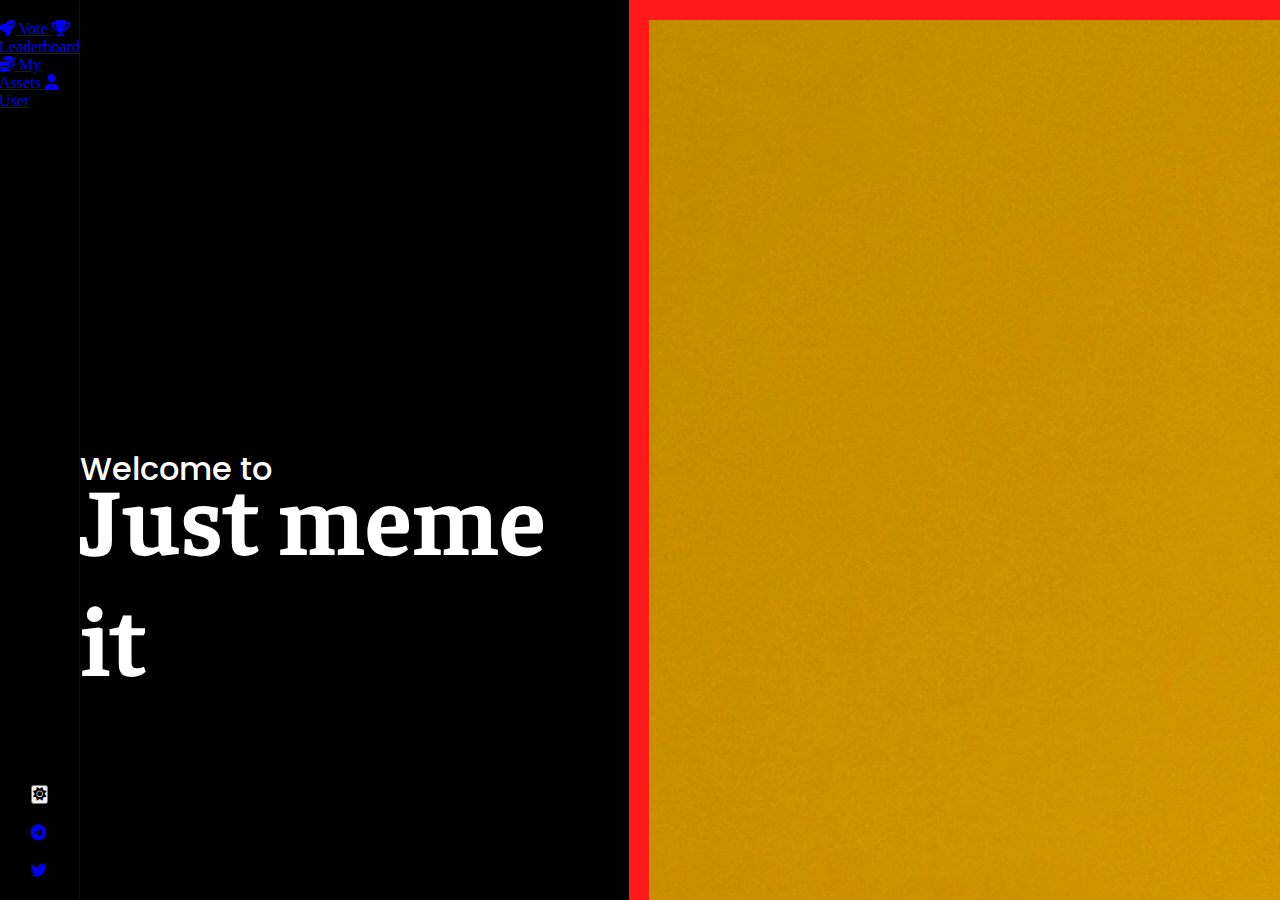
<file: index.html>
<!DOCTYPE html>
<html lang="en">
  <head>
    <meta charset="UTF-8" />
    <meta name="viewport" content="width=device-width, initial-scale=1.0" />
    <title>Just meme it</title>
    <link
      href="https://fonts.googleapis.com/css2?family=Poppins:wght@400;500;700&display=swap"
      rel="stylesheet"
    />
    <link
      href="https://fonts.googleapis.com/css2?family=Faustina:wght@700&display=swap"
      rel="stylesheet"
    />
    <link
      href="https://cdnjs.cloudflare.com/ajax/libs/font-awesome/6.0.0-beta3/css/all.min.css"
      rel="stylesheet"
    />
    <link rel="stylesheet" href="styles.css" />
  </head>

  <body>
    <div class="sidebar">
      <div class="top-icons">
        <a class="sidebar-icon" href="pages/vote.html">
          <i class="fa-solid fa-rocket"></i>
          <span>Vote</span>
        </a>
        <a class="sidebar-icon" href="pages/leaderboard.html">
          <i class="fa-solid fa-trophy"></i>
          <span>Leaderboard</span>
        </a>
        <a class="sidebar-icon" href="pages/assets.html">
          <i class="fa-solid fa-coins"></i>
          <span>My Assets</span>
        </a>
        <a class="sidebar-icon" href="pages/user.html">
          <i class="fa-solid fa-user"></i>
          <span>User</span>
        </a>
      </div>
      <div class="bottom-icons">
        <button class="toggle-mode" id="toggleModeBtn" type="button">
          <i class="fa-solid fa-sun"></i>
        </button>
        <a href="https://t.me/yourusername" target="_blank">
          <i class="fa-brands fa-telegram"></i>
        </a>
        <a href="https://twitter.com/yourusername" target="_blank">
          <i class="fa-brands fa-twitter"></i>
        </a>
      </div>
    </div>

    <div class="left">
      <p>Welcome to</p>
      <h1>Just meme it</h1>
    </div>

    <div class="right">
      <img src="images/dog.jpg" alt="meme" />
    </div>

    <script src="script.js"></script>
  </body>
</html>
</file>
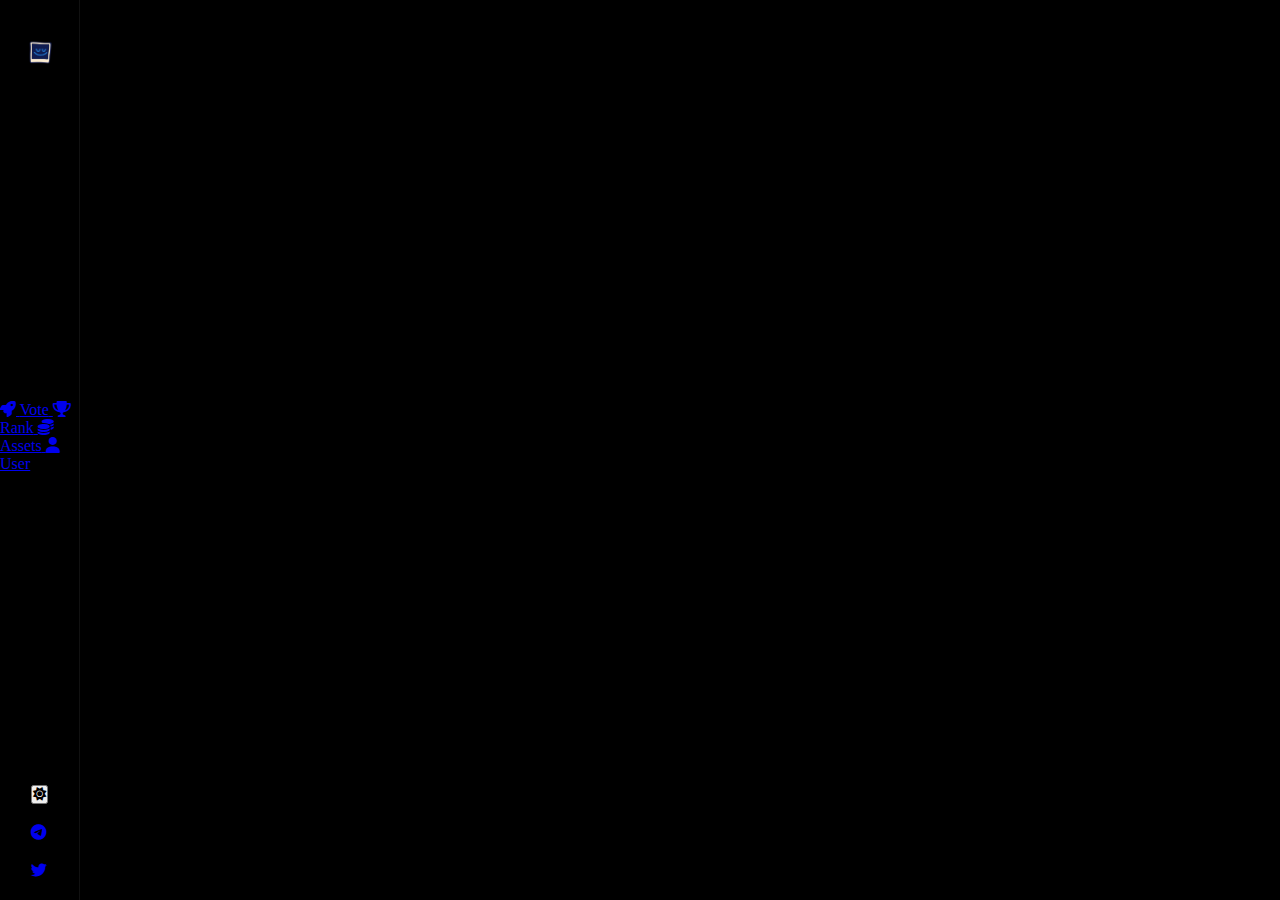
<file: pages/assets.html>
<!DOCTYPE html>
<html lang="en">
  <head>
    <meta charset="UTF-8" />
    <meta name="viewport" content="width=device-width, initial-scale=1.0" />
    <title>Assets | Just meme it</title>
    <link
      href="https://fonts.googleapis.com/css2?family=Poppins:wght@400;500;700&display=swap"
      rel="stylesheet"
    />
    <link
      href="https://fonts.googleapis.com/css2?family=Faustina:wght@700&display=swap"
      rel="stylesheet"
    />
    <link
      href="https://cdnjs.cloudflare.com/ajax/libs/font-awesome/6.0.0-beta3/css/all.min.css"
      rel="stylesheet"
    />
    <link rel="stylesheet" href="../styles.css" />
  </head>

  <body>
    <div class="sidebar">
      <div class="logo-section">
        <a class="sidebar-icon" href="../index.html">
          <img src="../images/logo.png" alt="Logo" class="sidebar-logo" />
        </a>
        <div class="logo-underline"></div>
      </div>
      <div class="top-icons">
        <a class="sidebar-icon" href="vote.html">
          <i class="fa-solid fa-rocket"></i>
          <span>Vote</span>
        </a>
        <a class="sidebar-icon" href="rank.html">
          <i class="fa-solid fa-trophy"></i>
          <span>Rank</span>
        </a>
        <a class="sidebar-icon active" href="assets.html">
          <i class="fa-solid fa-coins"></i>
          <span>Assets</span>
        </a>
        <a class="sidebar-icon" href="user.html">
          <i class="fa-solid fa-user"></i>
          <span>User</span>
        </a>
      </div>
      <div class="bottom-icons">
        <button class="toggle-mode" id="toggleModeBtn" type="button">
          <i class="fa-solid fa-sun"></i>
        </button>
        <a href="https://t.me/yourusername" target="_blank">
          <i class="fa-brands fa-telegram"></i>
        </a>
        <a href="https://twitter.com/yourusername" target="_blank">
          <i class="fa-brands fa-twitter"></i>
        </a>
      </div>
    </div>

    <!-- <div class="left">
      <h1>Your Assets</h1>
      <p>View and manage your assets here.</p>
      <div class="assets-container">
        <div class="asset-card">
          <div class="asset-info">
            <h2>Asset Name</h2>
            <p>Asset Description</p>
          </div>
          <div class="asset-actions">
            <button class="btn-manage">Manage</button>
          </div>
        </div>
      </div>
    </div> -->

    <script src="../script.js"></script>
  </body>
</html>
</file>
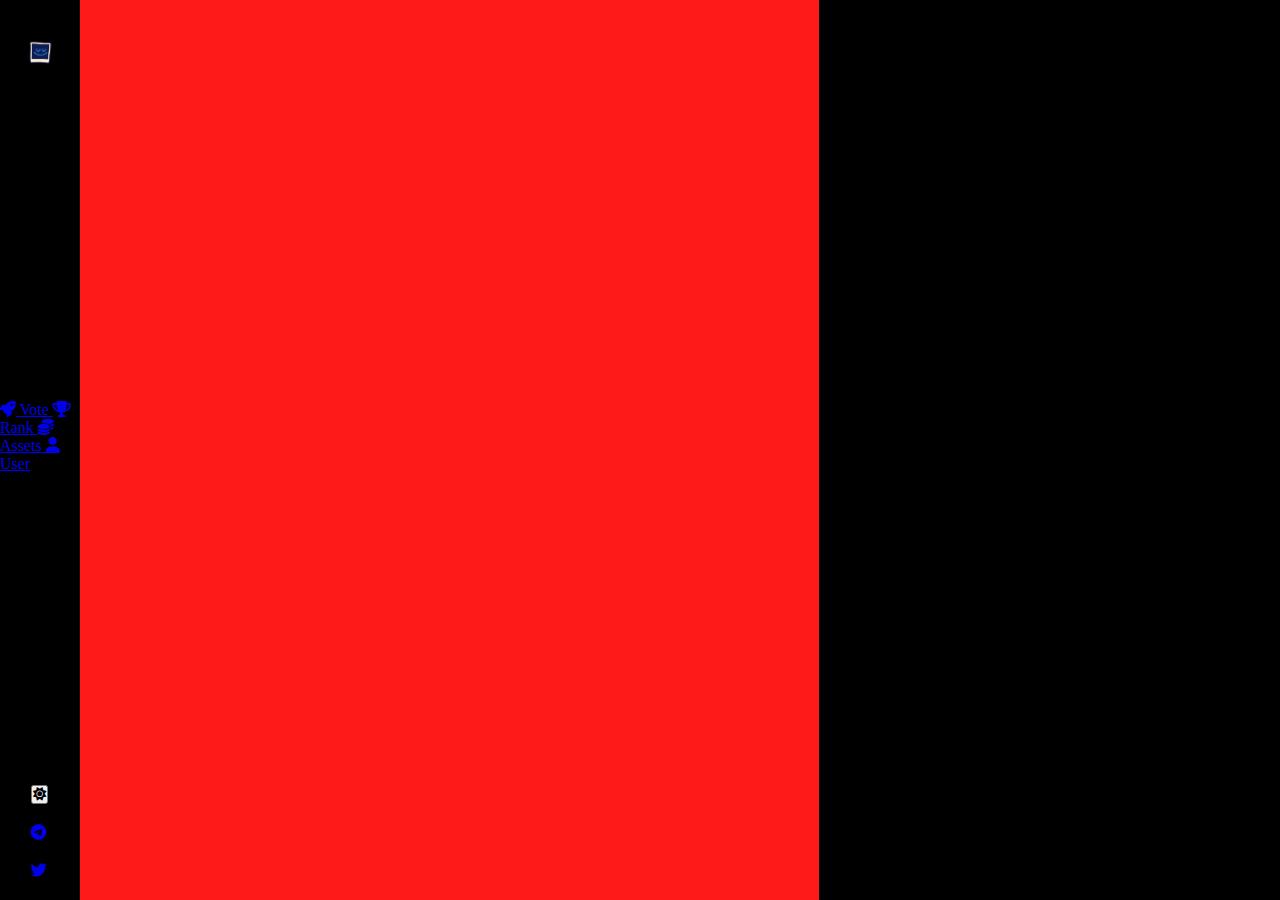
<file: pages/rank.html>
<!DOCTYPE html>
<html lang="en">
  <head>
    <meta charset="UTF-8" />
    <meta name="viewport" content="width=device-width, initial-scale=1.0" />
    <title>Rank | Just meme it</title>
    <link
      href="https://fonts.googleapis.com/css2?family=Poppins:wght@400;500;700&display=swap"
      rel="stylesheet"
    />
    <link
      href="https://fonts.googleapis.com/css2?family=Faustina:wght@700&display=swap"
      rel="stylesheet"
    />
    <link
      href="https://cdnjs.cloudflare.com/ajax/libs/font-awesome/6.0.0-beta3/css/all.min.css"
      rel="stylesheet"
    />
    <link rel="stylesheet" href="../styles.css" />
  </head>

  <body>
    <div class="sidebar">
      <div class="logo-section">
        <a class="sidebar-icon" href="../index.html">
          <img src="../images/logo.png" alt="Logo" class="sidebar-logo" />
        </a>
        <div class="logo-underline"></div>
      </div>
      <div class="top-icons">
        <a class="sidebar-icon" href="vote.html">
          <i class="fa-solid fa-rocket"></i>
          <span>Vote</span>
        </a>
        <a class="sidebar-icon active" href="rank.html">
          <i class="fa-solid fa-trophy"></i>
          <span>Rank</span>
        </a>
        <a class="sidebar-icon" href="assets.html">
          <i class="fa-solid fa-coins"></i>
          <span>Assets</span>
        </a>
        <a class="sidebar-icon" href="user.html">
          <i class="fa-solid fa-user"></i>
          <span>User</span>
        </a>
      </div>
      <div class="bottom-icons">
        <button class="toggle-mode" id="toggleModeBtn" type="button">
          <i class="fa-solid fa-sun"></i>
        </button>
        <a href="https://t.me/yourusername" target="_blank">
          <i class="fa-brands fa-telegram"></i>
        </a>
        <a href="https://twitter.com/yourusername" target="_blank">
          <i class="fa-brands fa-twitter"></i>
        </a>
      </div>
    </div>

    <div class="left">
      <!-- <h1>Leaderboard</h1>
      <p>See the top memes and creators!</p> -->
    </div>

    <div class="right">
      <!-- Leaderboard content goes here -->
    </div>

    <script src="../script.js"></script>
  </body>
</html>
</file>
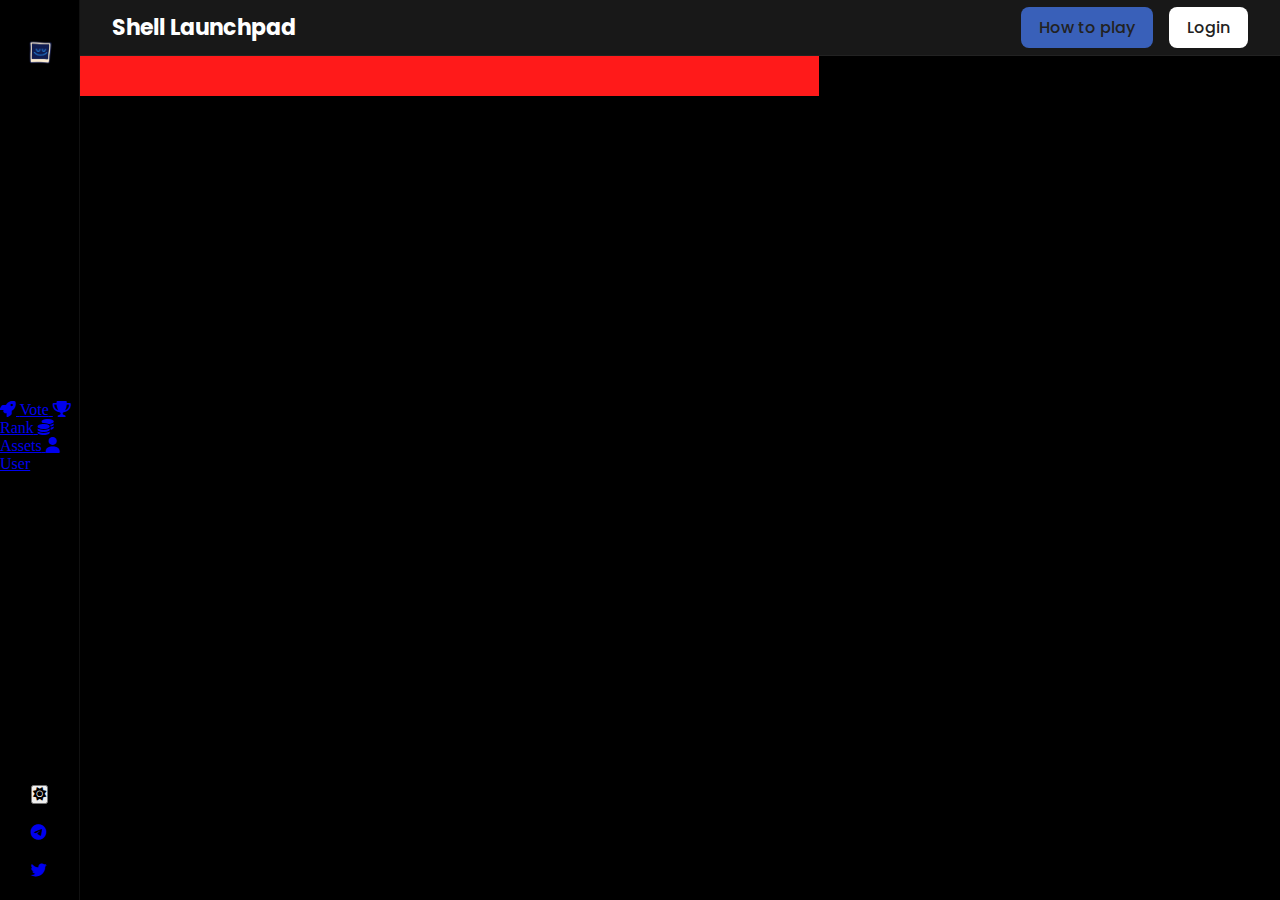
<file: pages/vote.html>
<!DOCTYPE html>
<html lang="en">
  <head>
    <meta charset="UTF-8" />
    <meta name="viewport" content="width=device-width, initial-scale=1.0" />
    <title>Vote | Just meme it</title>
    <link
      href="https://fonts.googleapis.com/css2?family=Poppins:wght@400;500;700&display=swap"
      rel="stylesheet"
    />
    <link
      href="https://fonts.googleapis.com/css2?family=Faustina:wght@700&display=swap"
      rel="stylesheet"
    />
    <link
      href="https://cdnjs.cloudflare.com/ajax/libs/font-awesome/6.0.0-beta3/css/all.min.css"
      rel="stylesheet"
    />
    <link rel="stylesheet" href="../styles.css" />
    <link rel="stylesheet" href="../styles/vote.css">
  </head>

  <body>
    <div class="sidebar">
      <div class="logo-section">
        <a class="sidebar-icon" href="../index.html">
          <img src="../images/logo.png" alt="Logo" class="sidebar-logo" />
        </a>
        <div class="logo-underline"></div>
      </div>
      <div class="top-icons">
        <a class="sidebar-icon active" href="vote.html">
          <i class="fa-solid fa-rocket"></i>
          <span>Vote</span>
        </a>
        <a class="sidebar-icon" href="rank.html">
          <i class="fa-solid fa-trophy"></i>
          <span>Rank</span>
        </a>
        <a class="sidebar-icon" href="assets.html">
          <i class="fa-solid fa-coins"></i>
          <span>Assets</span>
        </a>
        <a class="sidebar-icon" href="user.html">
          <i class="fa-solid fa-user"></i>
          <span>User</span>
        </a>
      </div>
      <div class="bottom-icons">
        <button class="toggle-mode" id="toggleModeBtn" type="button">
          <i class="fa-solid fa-sun"></i>
        </button>
        <a href="https://t.me/yourusername" target="_blank">
          <i class="fa-brands fa-telegram"></i>
        </a>
        <a href="https://twitter.com/yourusername" target="_blank">
          <i class="fa-brands fa-twitter"></i>
        </a>
      </div>
    </div>

    <div class="main-content">
      <div class="topbar">
        <span class="topbar-title">Shell Launchpad</span>
        <div class="topbar-actions">
          <button class="how-to-play-btn">How to play</button>
          <button class="login-btn">Login</button>
        </div>
      </div>
      <div class="left">
        <!-- <h1>Vote Memes</h1>
        <p>Pick your favorite meme below!</p> -->
      </div>
      <div class="right">
        <!-- Meme voting content goes here -->
      </div>
    </div>

    <!-- How to Play Modal -->
    <div class="modal" id="howToPlayModal">
      <div class="modal-content">
        <span class="close-modal" data-close="howToPlayModal">&times;</span>
        <h2>How to Play</h2>

         <p>1. Spot a Meme You Love on X</p>
            <p class="sub-text"> See a funny or viral meme posted by Elon Musk or anyone else? </p>
            <p class="sub-text"> Reply under the tweet with: > @justmemeit_ meme it</p>
            
            <p> 2. Collect Memes During the Day </p>
            <p class="sub-text"> Every meme you “meme’d” gets added to your private dashboard. </p>
            <p class="sub-text"> At the end of the day, you’ll have a collection of your favorite memes.  </p>

            <p>  3. Pick Your Best Meme for the Weekly Battle </p>
            <p class="sub-text"> Once a week, choose one meme from your gallery to enter into the Meme Voting Arena. </p>
            <p class="sub-text"> You only get one entry — make it count  </p>

            <p> 4. Let the Battles Begin (Vote with SEI) </p>
            <p class="sub-text"> All users can browse submitted memes and vote for their favorites using $SEI tokens. </p>
            <p class="sub-text"> 1 $SEI = 1 vote  </p>
            <p class="sub-text"> You can vote on as many memes as you like — once per meme.  </p>
           
            <p> 5. Top Meme Becomes an NFT </p>
            <p class="sub-text"> When the voting ends: <br>
                The winning meme is minted as an NFT <br>
                The creator receives the NFT plus 40% of all voting fees <br>
                All voters for that meme receive a reward NFT drop </p>
        <button class="modal-action">OK</button>
      </div>
    </div>

    <!-- Login Modal -->
    <div class="modal" id="loginModal">
      <div class="modal-content" style="width: 400px;">
        <span class="close-modal" data-close="loginModal">&times;</span>
        <h2>Log in / Sign Up</h2>
        <p>New here? We'll help you create an account in no time!</p>
        <div class="login-options">
          <button class="wallet-btn">Wallet</button>
          <button class="twitter-btn">Twitter</button>
        </div>
      </div>
    </div>

    <script src="../script.js"></script>
  </body>
</html>
</file>
<file: styles.css>
* {
    margin: 0;
    padding: 0;
    box-sizing: border-box;
  }

  body {
  
    background-color: #000;
    color: white;
    display: flex;
    height: 100vh;
    overflow: hidden;
  }

  .sidebar {
    width: 80px;
    background-color: #000;
    border-right: 1px solid #111;
    display: flex;
    flex-direction: column;
    justify-content: space-between;
    align-items: center;
    padding: 20px 0;
  }

  .sidebar img {
    width: 24px;
    height: 24px;
    margin: 20px 0;
  }

  .sidebar .bottom-icons {
    display: flex;
    flex-direction: column;
    gap: 20px;
  }

  .left {

    display: flex;
    flex-direction: column;
    justify-content: center;
    align-items: flex-start;
left: 136px;

  }

  .left h1 {
    font-size: 96px;
    font-family: "Faustina", serif;
    font-weight: 700;
    top: 471px;
    color: #fff;
    width: 549px;
    height: 0;

  }

  .left p {
    font-family: "Poppins", sans-serif;
    font-size: 32px;
height: 0;

    font-weight: 500;
top: 488px;
    width: 194px;
    margin-bottom: 10px;
  }

  .right {
    width: 739px;
    display: grid;
    grid-template-columns: repeat(3, 1fr);
    gap: 10px;
    background-color: #FF1A1A;

    padding: 20px;
    overflow-y: scroll;
  }

  .meme {
    border: 4px solid red;
    background-color: black;
    color: white;
    padding: 5px;
    font-size: 12px;
  }

  .meme img {
    width: 100%;
    height: auto;
    display: block;
  }

  .meme p {
    margin-top: 5px;
  }

  ::-webkit-scrollbar {
    width: 5px;
  }

  ::-webkit-scrollbar-thumb {
    background: red;
  }
</file>
<file: styles/vote.css>
/* Topbar styles */
.main-content {
  flex: 1;
  display: flex;
  flex-direction: column;
  width: 100%;
}

.topbar {
  display: flex;
  justify-content: space-between;
  align-items: center;
  background: #181818;
  padding: 0 32px;
  height: 56px;
  border-bottom: 1px solid #222;
}

.topbar-title {
  font-family: 'Poppins', sans-serif;
  font-size: 22px;
  font-weight: 700;
  color: #fff;
}

.topbar-actions {
  display: flex;
  gap: 16px;
}

.how-to-play-btn,
.login-btn {
background-color: #fff;
  color: #222;
  border: none;
  border-radius: 8px;
  padding: 8px 18px;
  font-size: 16px;
  cursor: pointer;
  font-family: 'Poppins', sans-serif;
  font-weight: 500;
  transition: background 0.2s, color 0.2s;
}
.how-to-play-btn{
   background-color: #487fffb2;
}

.login-btn:hover {
  background: #484848;
  color: #fff;
}

/* Modal styles */
.modal {
  font-family: "Poppins", sans-serif;
  display: none;
  position: fixed;
  z-index: 1000;
  left: 0; top: 0;
  width: 100vw; height: 100vh;
  background: rgba(0,0,0,0.45);
  backdrop-filter: blur(6px);
  justify-content: center;
  align-items: center;
}
.modal h2{
  font-size: 24px;
  font-style: bold;
  font-weight: 600;
  color: #fff;
  margin-bottom: 16px;
}
.modal p {
  font-size: 12px;
  color: #fff;
}
.sub-text{
  margin-left: 30px;
}
.modal.show {
  display: flex;
}

.modal-content {
  background: #222;
  color: #fff;
  border-radius: 16px;
  padding: 32px 24px;
width: 600px;
  box-shadow: 0 8px 32px rgba(0,0,0,0.25);
  position: relative;
}

.close-modal {
  position: absolute;
  top: 18px;
  right: 18px;
  font-size: 28px;
  color: #aaa;
  cursor: pointer;
}

.modal-action {
  margin-top: 24px;
  background: #fff;
  color: #000;
  border: none;
  width: 100%;
    font-family: 'Poppins', sans-serif;
  border-radius: 8px;
  padding: 10px 18px;
  font-size: 16px;
  cursor: pointer;
}

.login-options {
  display: flex;
  flex-direction: column;
  gap: 16px;
  margin-top: 24px;
}

.wallet-btn,
.twitter-btn {
  background: #fff;
  color: #222;
  border: none;
  border-radius: 8px;
  padding: 10px 18px;
  font-size: 16px;
  cursor: pointer;
  
  font-family: 'Poppins', sans-serif;
  font-weight: 500;
  transition: background 0.2s, color 0.2s;
}

.wallet-btn:hover,
.twitter-btn:hover {
  background: #484848;
  color: #fff;
}
</file>
